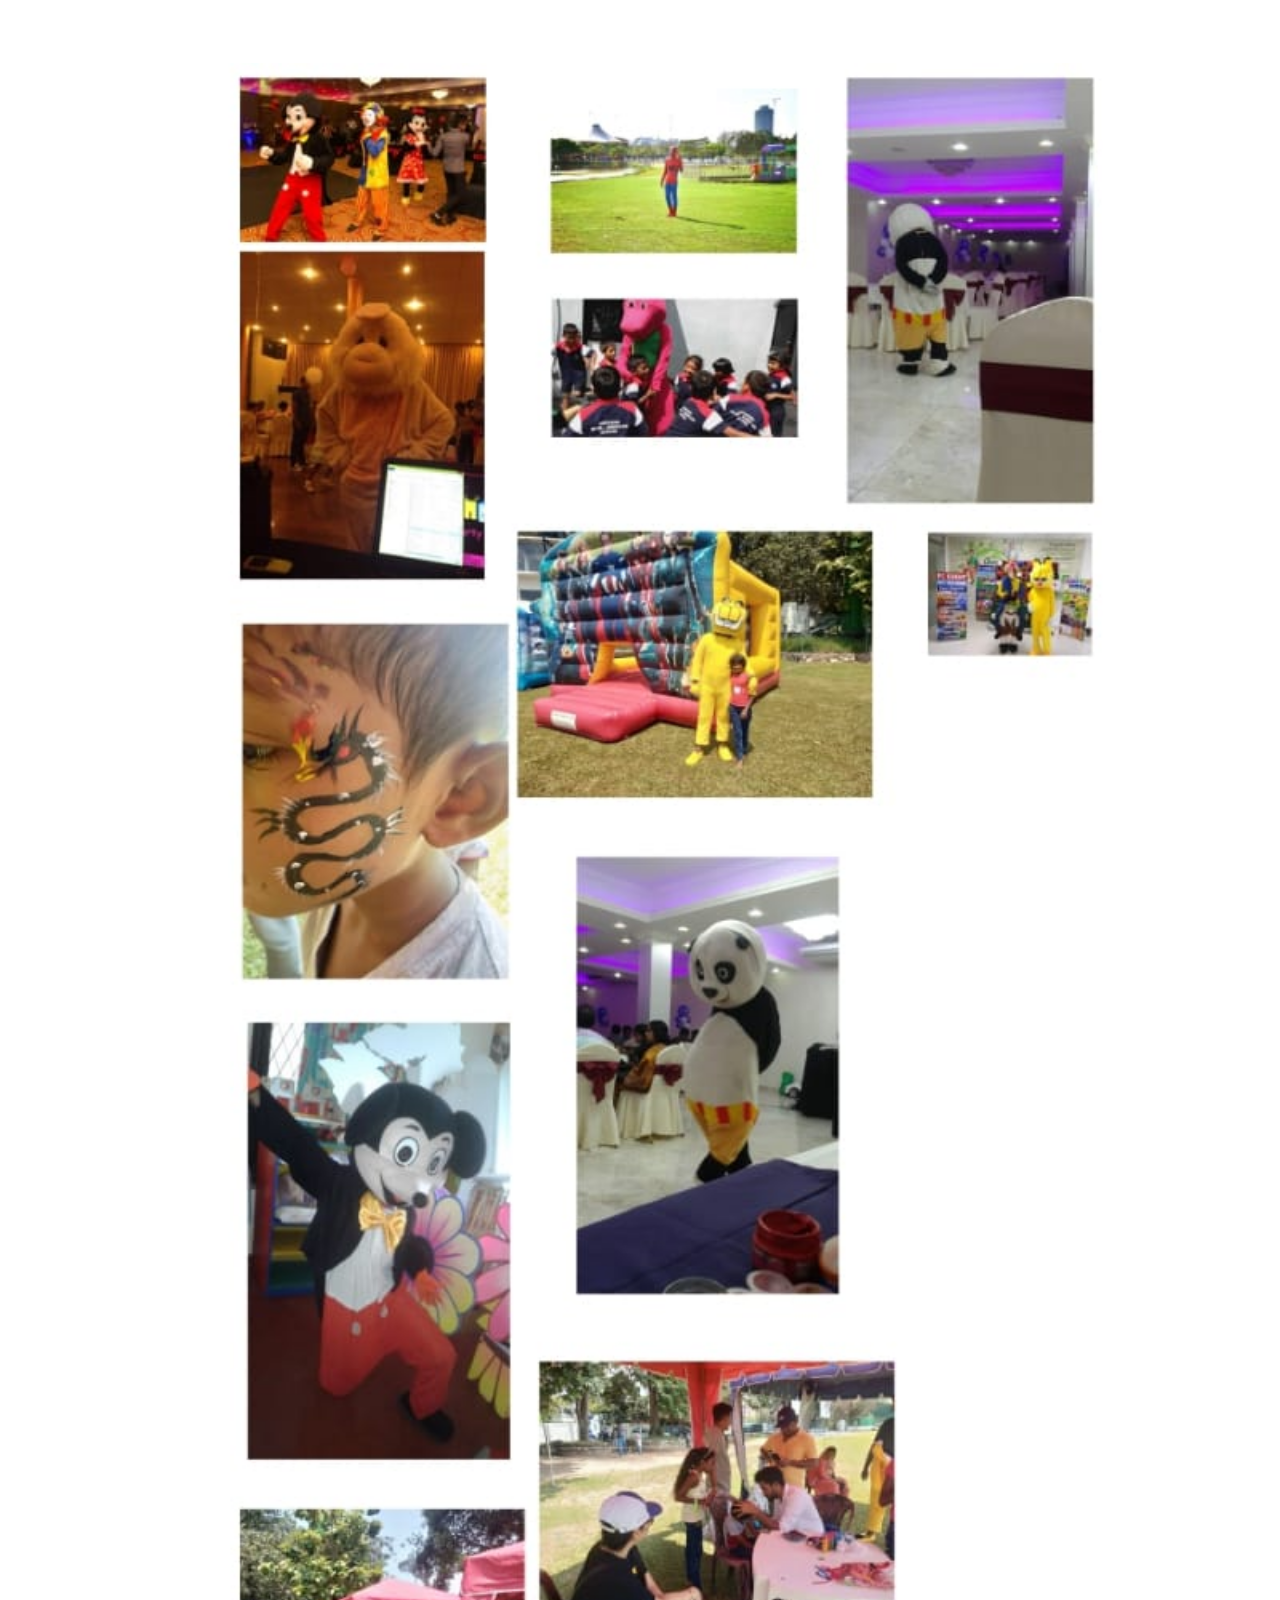
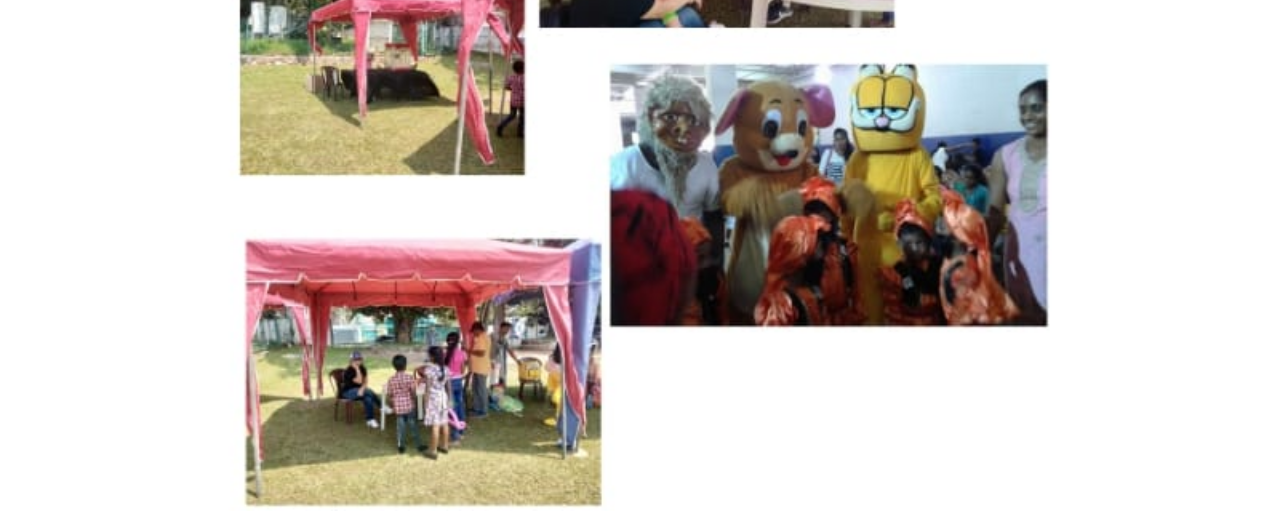
<file: event.html>
<!DOCTYPE html>
<html>
<head>
<title>event.html</title>

<meta charset="UTF-8">

<link rel="stylesheet" href="https://stackpath.bootstrapcdn.com/bootstrap/4.4.1/css/bootstrap.min.css" integrity="sha384-Vkoo8x4CGsO3+Hhxv8T/Q5PaXtkKtu6ug5TOeNV6gBiFeWPGFN9MuhOf23Q9Ifjh" crossorigin="anonymous">

<style>

.





		body
{
    height:auto;
    overflow-x:hidden;
}


	
		
		.banner img{
			position: absolute;
    top: 3px;
    Left:10% ;
    width: 80%;
    height: auto;
    padding-top: 60px; 
			
			
		}





</style>
</head>
<body>





   
  
  
  



<br>
<br>
	<div class="banner">
		<img src="jobs.jpg">
	</div>


<br>
	
  
  
    
    
</body>
</html>
</file>
